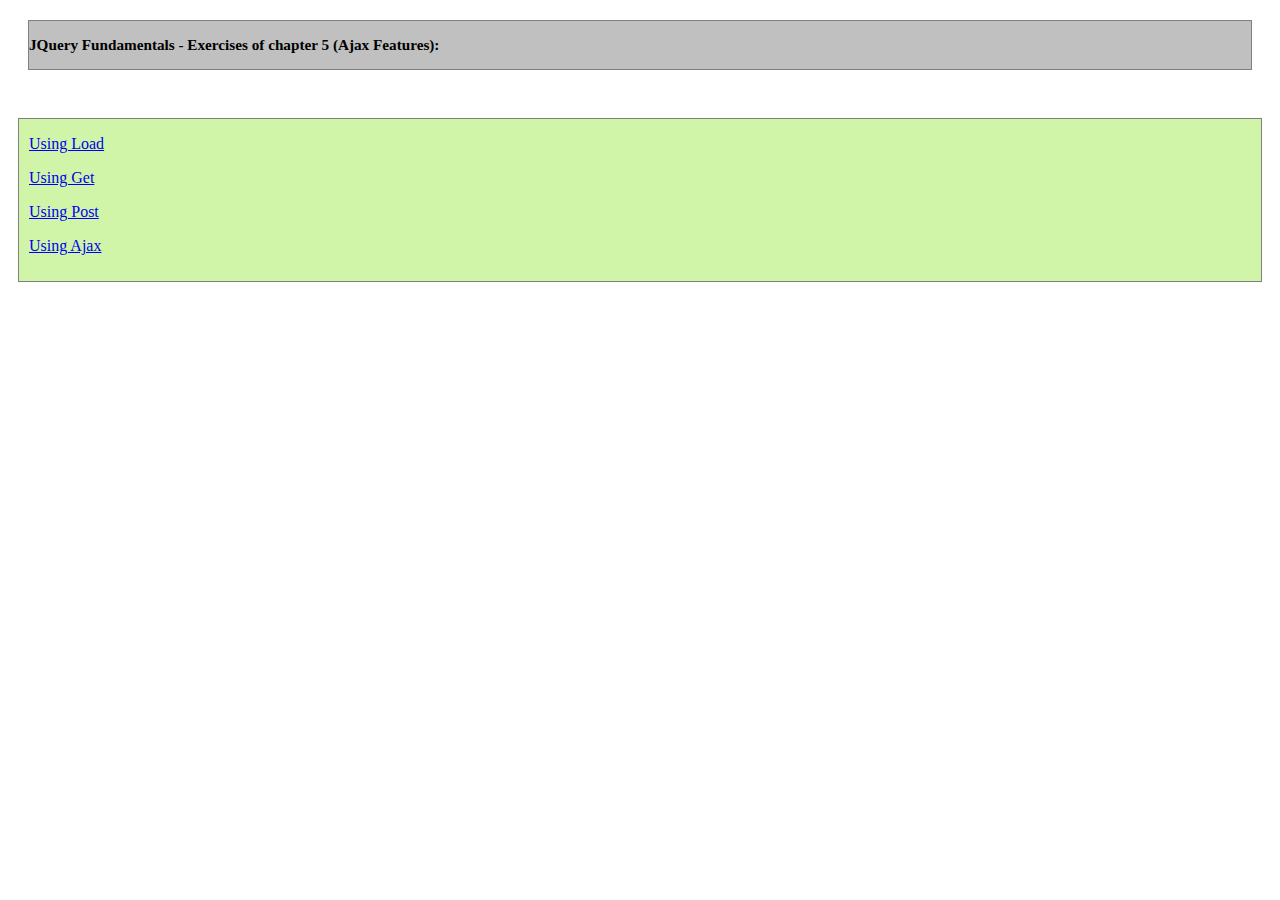
<file: JQueryAjaxFeatures/JQueryAjaxFeatures/Index.html>
﻿<!DOCTYPE html PUBLIC "-//W3C//DTD XHTML 1.0 Transitional//EN" "http://www.w3.org/TR/xhtml1/DTD/xhtml1-transitional.dtd">

<html xmlns="http://www.w3.org/1999/xhtml">
<head runat="server">
    <title>Index</title>    
    
    <link href="Styles/Chapter5.css" rel="stylesheet" type="text/css" />
        
</head>
<body> 

    <div style="border:1px solid Gray; background-color:Silver; margin:20px; font-family:Comic Sans MS; font-size:small">
        <h3>JQuery Fundamentals - Exercises of chapter 5 (Ajax Features):</h3>                
    </div>
    <br />

    <div class="LightGreenDiv infoContainer">
        <p><a href="UsingLoad.html">Using Load</a></p>
        <p><a href="UsingGet.html">Using Get</a></p>
        <p><a href="UsingPost.html">Using Post</a></p>
        <p><a href="UsingAjax.html">Using Ajax</a></p>
    </div>
            
</body>
</html>
</file>
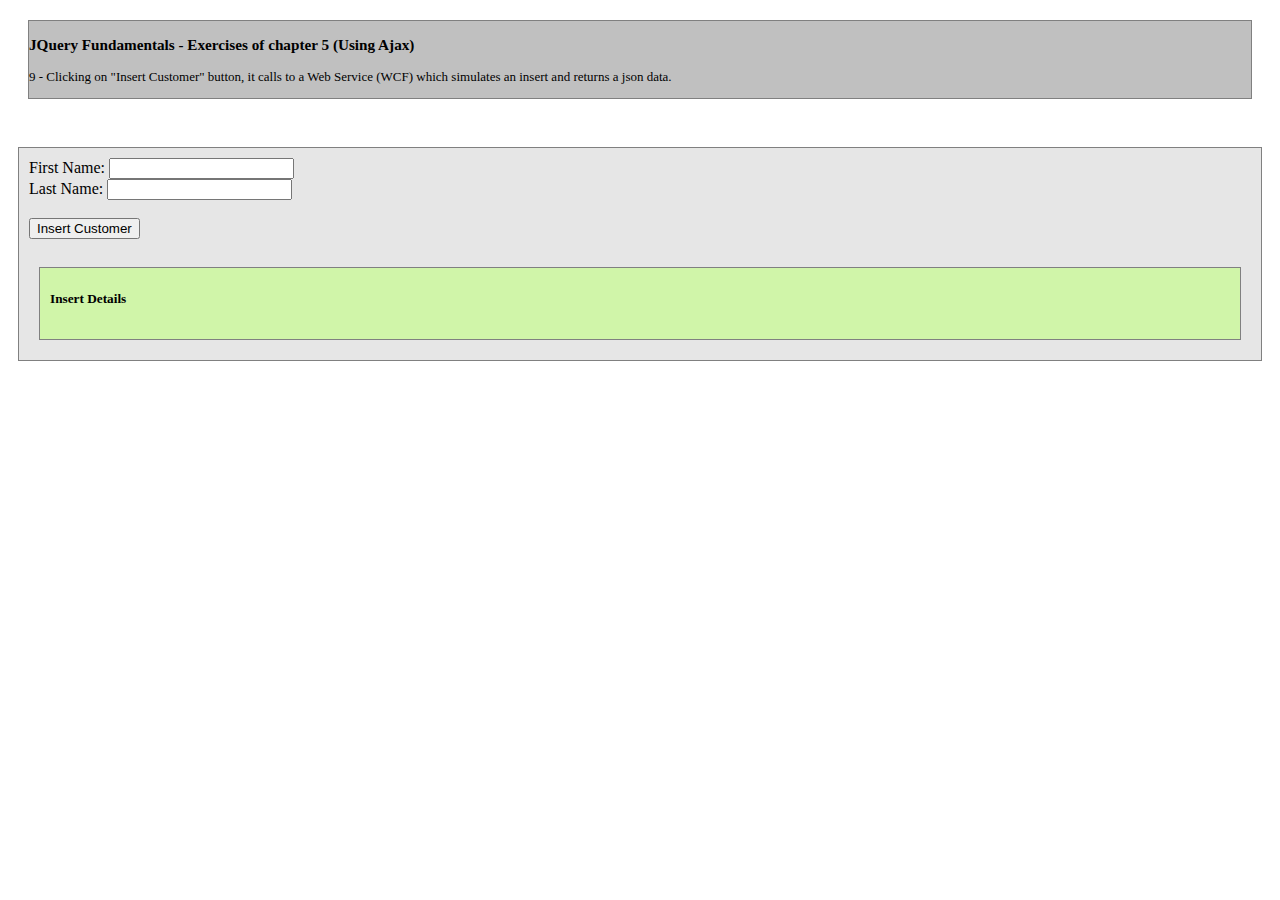
<file: JQueryAjaxFeatures/JQueryAjaxFeatures/UsingAjax.html>
﻿<!DOCTYPE html PUBLIC "-//W3C//DTD XHTML 1.0 Transitional//EN" "http://www.w3.org/TR/xhtml1/DTD/xhtml1-transitional.dtd">

<html xmlns="http://www.w3.org/1999/xhtml">
<head runat="server">
    <title>Index</title>    
    
    <link href="Styles/Chapter5.css" rel="stylesheet" type="text/css" />    

    <script src="Scripts/jquery-1.7.2.min.js" type="text/javascript"></script>
    <script src="Scripts/json-2.2.min.js" type="text/javascript"></script>
    <script src="Scripts/Chapter5.js" type="text/javascript"></script>

    <script type="text/javascript">
        $(document).ready(function () {

            WireEventsUsingAjax();

        });
    </script>

</head>
<body> 

    <div style="border:1px solid Gray; background-color:Silver; margin:20px; font-family:Comic Sans MS; font-size:small">
        <h3>JQuery Fundamentals - Exercises of chapter 5 (Using Ajax)</h3>        
        <p>9 - Clicking on "Insert Customer" button, it calls to a Web Service (WCF) which simulates an insert and returns a json data.</p>
    </div>
    <br />

    <div class="LightGrayDiv infoContainer">
        First Name: <input type="text" id="txtFirstName" />
        <br />
        Last Name: <input type="text" id="txtLastName" />
        <br />
        <br />
        <button id="myButton">Insert Customer</button>
        <br />
        <br />
        <div id="outputDiv" class="LightGreenDiv infoContainer">
            <h5>Insert Details</h5>
            <span id="spanInsert"></span>
        </div>
    </div>
            
</body>
</html>
</file>
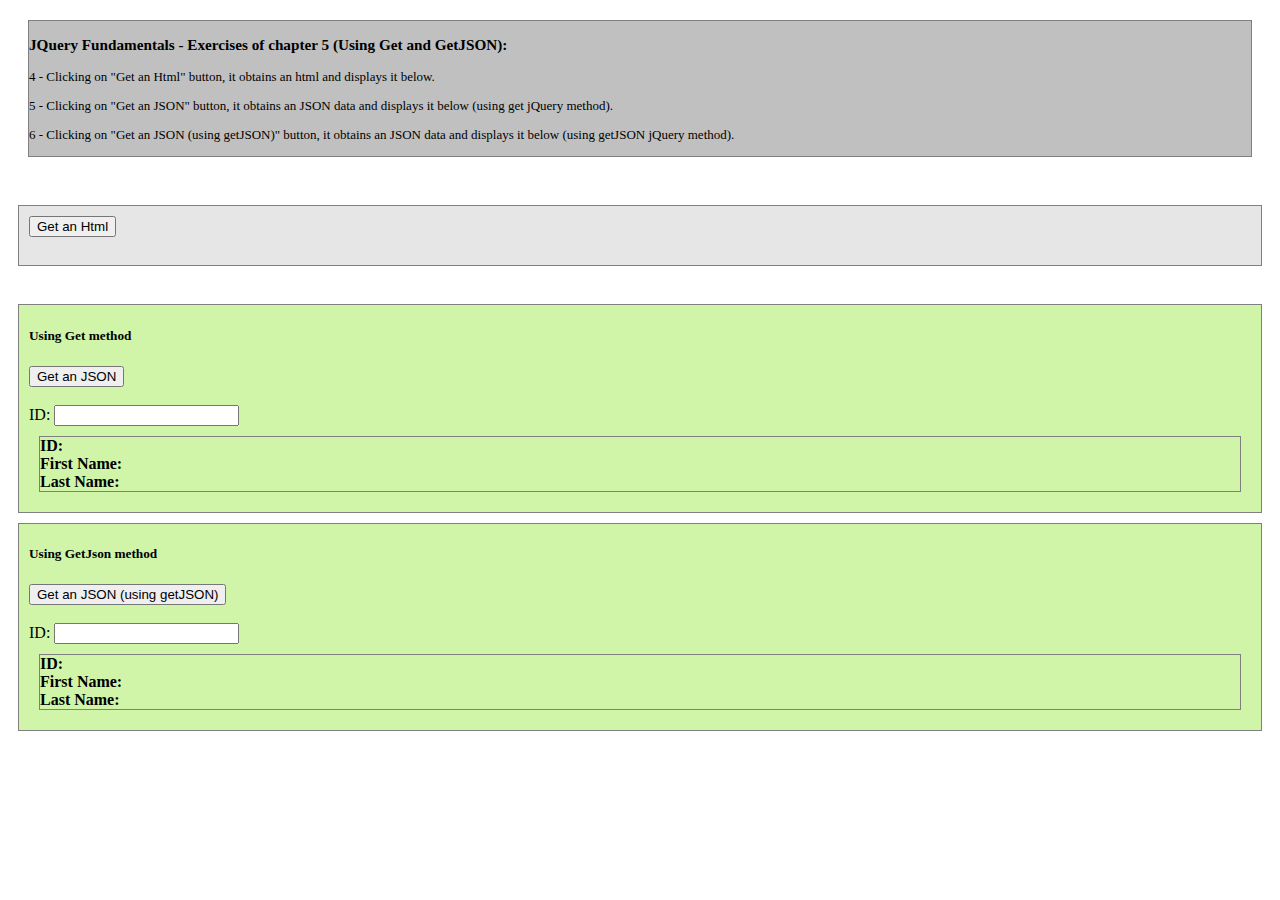
<file: JQueryAjaxFeatures/JQueryAjaxFeatures/UsingGet.html>
﻿<!DOCTYPE html PUBLIC "-//W3C//DTD XHTML 1.0 Transitional//EN" "http://www.w3.org/TR/xhtml1/DTD/xhtml1-transitional.dtd">

<html xmlns="http://www.w3.org/1999/xhtml">
<head runat="server">
    <title>Index</title>    
    
    <link href="Styles/Chapter5.css" rel="stylesheet" type="text/css" />

    <script src="Scripts/jquery-1.7.2.min.js" type="text/javascript"></script>
    <script src="Scripts/Chapter5.js" type="text/javascript"></script>

    <script type="text/javascript">
        $(document).ready(function () {

            WireEventsUsingGet();

        });
    </script>

</head>
<body> 
    <div style="border:1px solid Gray; background-color:Silver; margin:20px; font-family:Comic Sans MS; font-size:small">
        <h3>JQuery Fundamentals - Exercises of chapter 5 (Using Get and GetJSON):</h3>        
        <p>4 - Clicking on "Get an Html" button, it obtains an html and displays it below.</p>
        <p>5 - Clicking on "Get an JSON" button, it obtains an JSON data and displays it below (using get jQuery method).</p>
        <p>6 - Clicking on "Get an JSON (using getJSON)" button, it obtains an JSON data and displays it below (using getJSON jQuery method).</p>
    </div>
    <br />
    <div class="LightGrayDiv infoContainer">
        <button id="myButton1">Get an Html</button>        
        <div id="outputDiv" ></div>
        <br />                
    </div>
    <br />    
    <div class="LightGreenDiv infoContainer">        
        <h5>Using Get method</h5>
        <button id="myButton2">Get an JSON</button>
        <br />
        <br />
        <label>ID: </label><input id="txtCustomerID"/>        
        <div class="infoContainer" >
            <label class="infoTitle">ID: </label><label id="lblID"></label>
            <br />
            <label class="infoTitle">First Name: </label><label id="lblFirst"></label>
            <br />
            <label class="infoTitle">Last Name: </label><label id="lblLast"></label>                        
        </div>
    </div>    

    <div class="LightGreenDiv infoContainer">        
        <h5>Using GetJson method</h5>
        <button id="myButton3">Get an JSON (using getJSON)</button>
        <br />
        <br />
        <label>ID: </label><input id="txtCustomerID3"/>        
        <div class="infoContainer" >
            <label class="infoTitle">ID: </label><label id="lblID3"></label>
            <br />
            <label class="infoTitle">First Name: </label><label id="lblFirst3"></label>
            <br />
            <label class="infoTitle">Last Name: </label><label id="lblLast3"></label>                        
        </div>
    </div>    

</body>
</html>
</file>
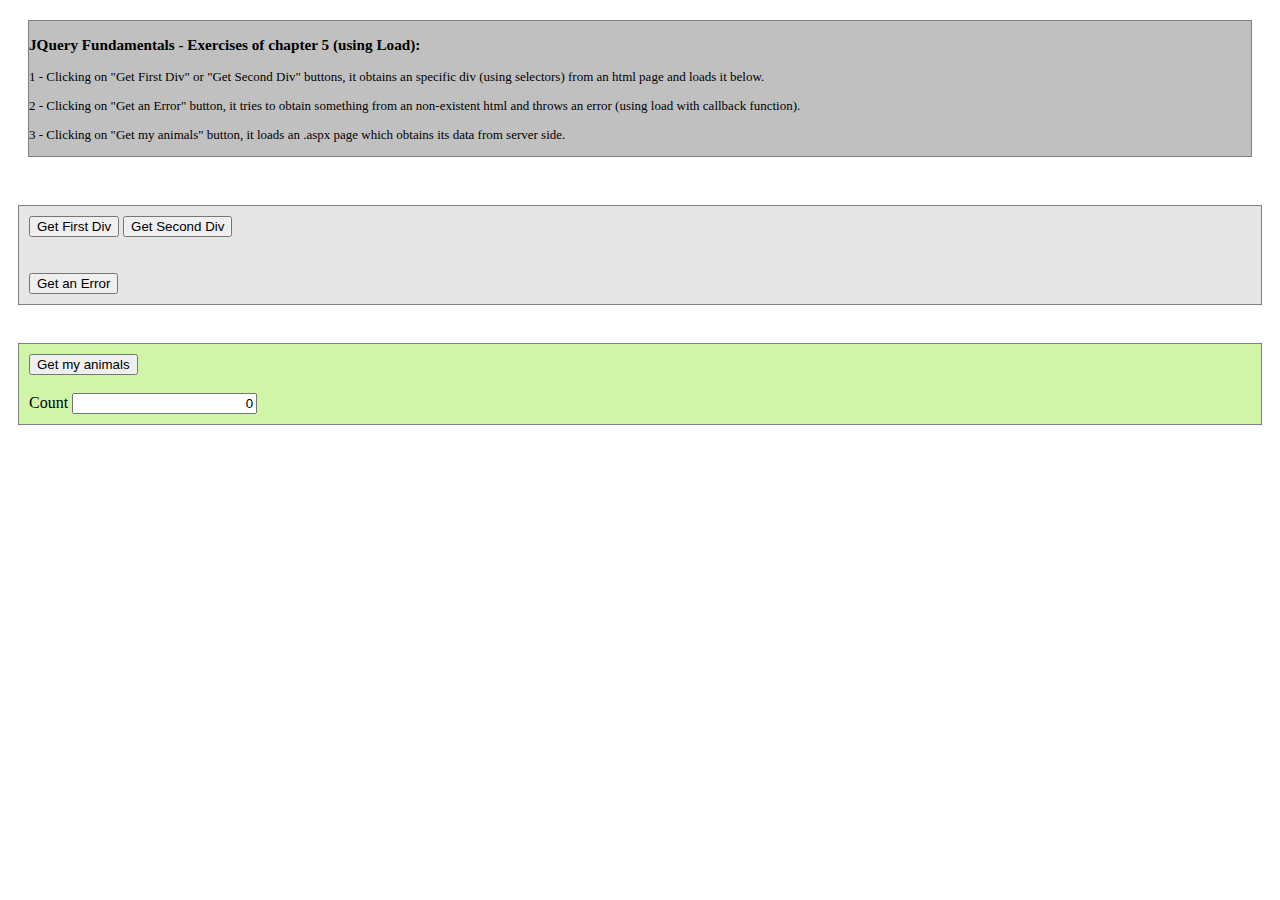
<file: JQueryAjaxFeatures/JQueryAjaxFeatures/UsingLoad.html>
﻿<!DOCTYPE html PUBLIC "-//W3C//DTD XHTML 1.0 Transitional//EN" "http://www.w3.org/TR/xhtml1/DTD/xhtml1-transitional.dtd">

<html xmlns="http://www.w3.org/1999/xhtml">
<head runat="server">
    <title>Index</title>    
    
    <link href="Styles/Chapter5.css" rel="stylesheet" type="text/css" />

    <script src="Scripts/jquery-1.7.2.min.js" type="text/javascript"></script>
    <script src="Scripts/Chapter5.js" type="text/javascript"></script>

    <script type="text/javascript">
        $(document).ready(function () {

            WireEventsUsingLoad();

        });
    </script>

</head>
<body> 
    <div style="border:1px solid Gray; background-color:Silver; margin:20px; font-family:Comic Sans MS; font-size:small">
        <h3>JQuery Fundamentals - Exercises of chapter 5 (using Load):</h3>
        <p>1 - Clicking on "Get First Div" or "Get Second Div" buttons, it obtains an specific div (using selectors) from an html page and loads it below.</p>       
        <p>2 - Clicking on "Get an Error" button, it tries to obtain something from an non-existent html and throws an error (using load with callback function).</p>
        <p>3 - Clicking on "Get my animals" button, it loads an .aspx page which obtains its data from server side.</p>        
    </div>
    <br />
    <div class="LightGrayDiv infoContainer">
        <button id="myButton1">Get First Div</button>
        <button id="myButton2">Get Second Div</button>
        <div id="outputDiv" ></div>
        <br />
        <br />
        <div>
            <button id="myErrorButton">Get an Error</button>
        </div>        
    </div>
    <br />    
    <div class="LightGreenDiv infoContainer">
        <div style="padding-top:10px">            
            <button id="btnAnimals">Get my animals</button> 
            <br />
            <br />
            <label>Count</label>&nbsp<input id="txtCountAnimals" type="text" value="0" style="text-align:right" />
        </div>
        <div id="divAnimals" ></div>
    </div>

</body>
</html>
</file>
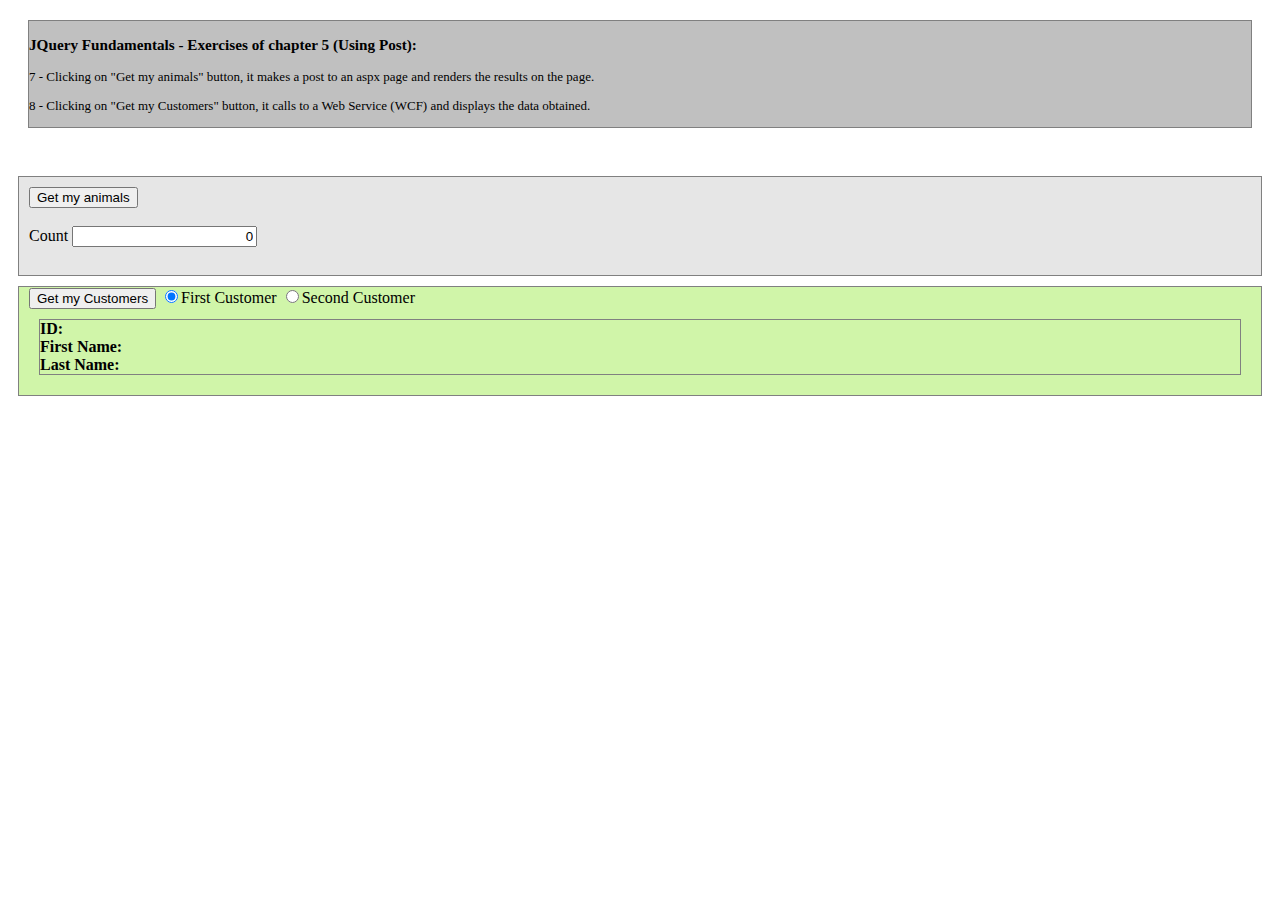
<file: JQueryAjaxFeatures/JQueryAjaxFeatures/UsingPost.html>
﻿<!DOCTYPE html PUBLIC "-//W3C//DTD XHTML 1.0 Transitional//EN" "http://www.w3.org/TR/xhtml1/DTD/xhtml1-transitional.dtd">

<html xmlns="http://www.w3.org/1999/xhtml">
<head runat="server">
    <title>Index</title>    
    
    <link href="Styles/Chapter5.css" rel="stylesheet" type="text/css" />

    <script src="Scripts/jquery-1.7.2.min.js" type="text/javascript"></script>
    <script src="Scripts/Chapter5.js" type="text/javascript"></script>

    <script type="text/javascript">
        $(document).ready(function () {

            WireEventsUsingPost();

        });
    </script>

</head>
<body> 

    <div style="border:1px solid Gray; background-color:Silver; margin:20px; font-family:Comic Sans MS; font-size:small">
        <h3>JQuery Fundamentals - Exercises of chapter 5 (Using Post):</h3>        
        <p>7 - Clicking on "Get my animals" button, it makes a post to an aspx page and renders the results on the page.</p>        
        <p>8 - Clicking on "Get my Customers" button, it calls to a Web Service (WCF) and displays the data obtained.</p>        
    </div>
    <br />

    <div class="LightGrayDiv infoContainer">
        <button id="myButton1">Get my animals</button>                
        <br />
        <br />
        <label>Count</label>&nbsp<input id="txtCountAnimals" type="text" value="0" style="text-align:right" />
        <br />
        <br />
        <div id="outputDiv" ></div>                        
    </div>        

    <div class="LightGreenDiv infoContainer">
        <button id="myButton2">Get my Customers</button>        
            <input class="customerOption" type="radio" name="customer" value="0" checked="checked"/>First Customer
            <input class="customerOption" type="radio" name="customer" value="1" />Second Customer
        <br />        
        <div class="infoContainer" >
            <label class="infoTitle">ID: </label><label id="lblID"></label>
            <br />
            <label class="infoTitle">First Name: </label><label id="lblFirst"></label>
            <br />
            <label class="infoTitle">Last Name: </label><label id="lblLast"></label>                        
        </div>
    </div>

</body>
</html>
</file>
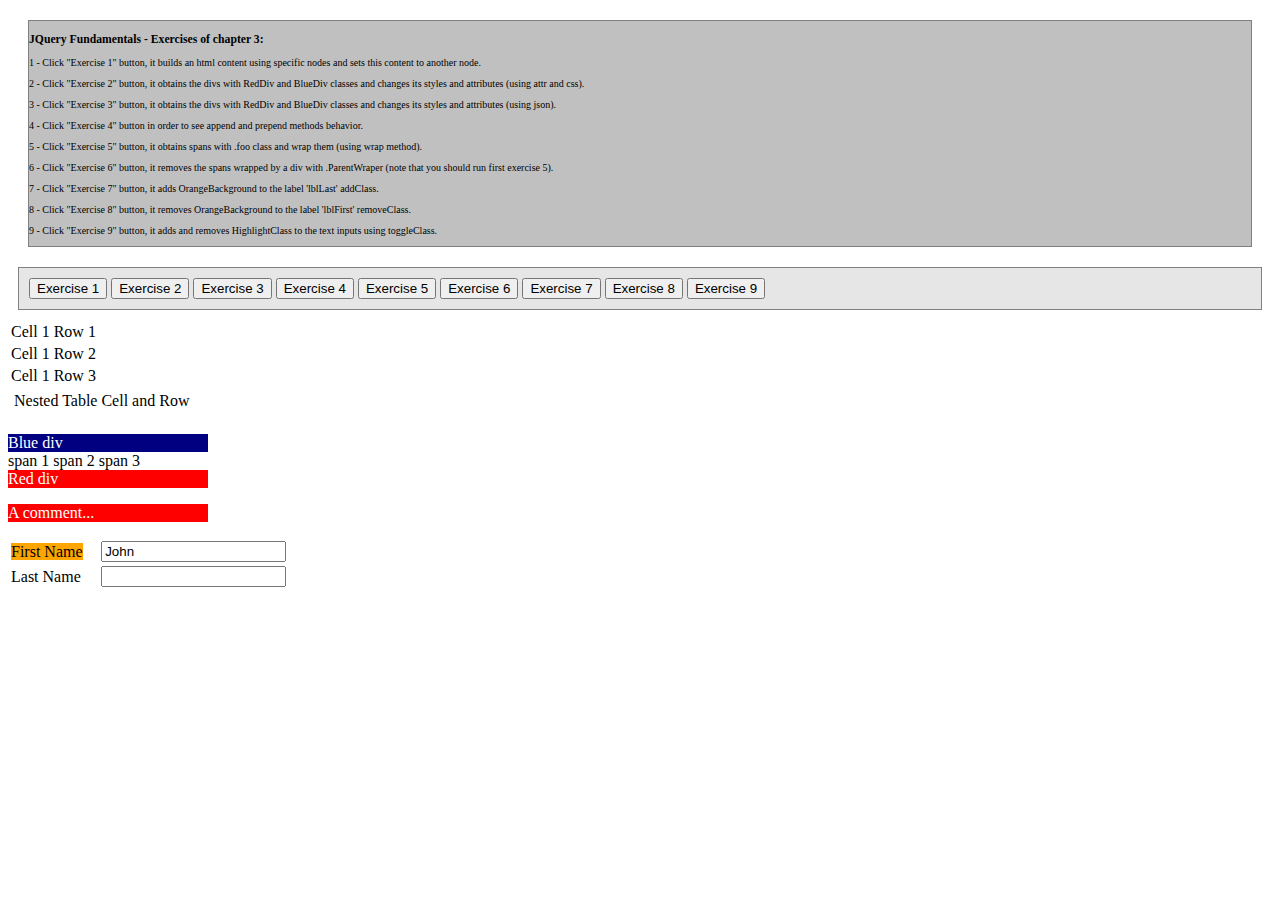
<file: JQueryDOM/JQueryDOM/Default.html>
﻿<!DOCTYPE html PUBLIC "-//W3C//DTD XHTML 1.0 Transitional//EN" "http://www.w3.org/TR/xhtml1/DTD/xhtml1-transitional.dtd">

<html xmlns="http://www.w3.org/1999/xhtml">
<head runat="server">
    <title>Index</title>    
    
    <link href="Styles/Chapter3.css" rel="stylesheet" type="text/css" />

    <script src="Scripts/jquery-1.6.4.min.js" type="text/javascript"></script>
    <script src="Scripts/Chapter3.js" type="text/javascript"></script>    

</head>
<body> 
    <div style="border:1px solid Gray; background-color:Silver; margin:20px; font-family:Comic Sans MS; font-size:x-small">
        <h3>JQuery Fundamentals - Exercises of chapter 3:</h3>
        <p>1 - Click "Exercise 1" button, it builds an html content using specific nodes and sets this content to another node.</p>
        <p>2 - Click "Exercise 2" button, it obtains the divs with RedDiv and BlueDiv classes and changes its styles and attributes (using attr and css).</p>
        <p>3 - Click "Exercise 3" button, it obtains the divs with RedDiv and BlueDiv classes and changes its styles and attributes (using json).</p>
        <p>4 - Click "Exercise 4" button in order to see append and prepend methods behavior.</p>        
        <p>5 - Click "Exercise 5" button, it obtains spans with .foo class and wrap them (using wrap method).</p>
        <p>6 - Click "Exercise 6" button, it removes the spans wrapped by a div with .ParentWraper (note that you should run first exercise 5).</p>
        <p>7 - Click "Exercise 7" button, it adds OrangeBackground to the label 'lblLast' addClass.</p>        
        <p>8 - Click "Exercise 8" button, it removes OrangeBackground to the label 'lblFirst' removeClass.</p>        
        <p>9 - Click "Exercise 9" button, it adds and removes HighlightClass to the text inputs using toggleClass.</p>        
    </div>
    <div class="LightGrayDiv infoContainer">
        <button id="button1" onclick="exerciseOne()">Exercise 1</button>
        <button id="button2" onclick="exerciseTwo()">Exercise 2</button>
        <button id="button3" onclick="exerciseThree()">Exercise 3</button>
        <button id="button4" onclick="exerciseFour()">Exercise 4</button>
        <button id="button5" onclick="exerciseFive()">Exercise 5</button>
        <button id="button6" onclick="exerciseSix()">Exercise 6</button>
        <button id="button7" onclick="exerciseSeven()">Exercise 7</button>        
        <button id="button8" onclick="exerciseEight()">Exercise 8</button>        
        <button id="button9" onclick="exerciseNine()">Exercise 9</button>        
    </div>

    <div id="OutputDiv"></div>

    <div id="TableContainerDiv" title="Contains Table">
        <table id="DataTable">
          <tr>
             <td>Cell 1 Row 1</td>
          </tr>
          <tr>
             <td>Cell 1 Row 2</td>
          </tr>
          <tr>
             <td>Cell 1 Row 3</td>
          </tr>
          <tr>
             <td>
                <table style="width:100%">
                    <tr>
                        <td>Nested Table Cell and Row</td>
                    </tr>
                </table>
             </td>
          </tr>
        </table>
        <br />
    </div>
    <div class="BlueDiv">
        <span>Blue div</span>
    </div>    
    <span class="foo">span 1</span>
    <span class="foo">span 2</span>
    <span class="foo">span 3</span>
    <br />
    <div class="RedDiv">
        <span>Red div</span>
    </div>
    <p class="RedDiv">
        A comment...
    </p>
    <table style="width:300px;">
            <tr>
                <td style="width:30%;"><label id="lblFirst" class="OrangeBackground">First Name</label></td>
                <td style="width:70%;"><input id="FirstNameTextBox" value="John" onfocus="FocusBlur(this)" onblur="FocusBlur(this)" type="text" /></td>
            </tr>
            <tr>
                <td><label id="lblLast">Last Name</label></td>
                <td><input id="LastNameTextBox"  onfocus="FocusBlur(this)" onblur="FocusBlur(this)" type="text" /></td>
            </tr>
    </table>    
</body>
</html>
</file>
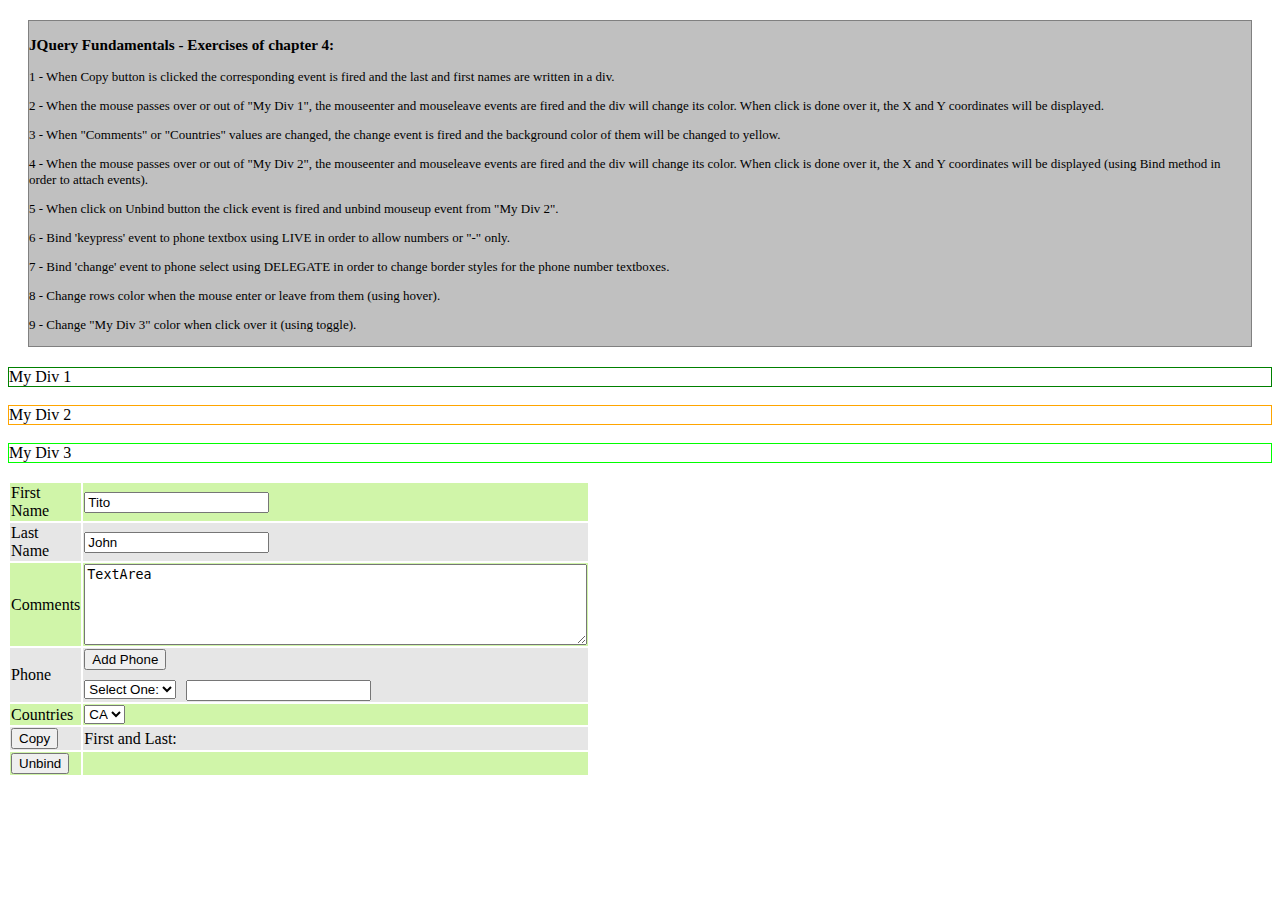
<file: JQueryHandlingEvents/JQueryHandlingEvents/Default.html>
﻿<!DOCTYPE html PUBLIC "-//W3C//DTD XHTML 1.0 Transitional//EN" "http://www.w3.org/TR/xhtml1/DTD/xhtml1-transitional.dtd">

<html xmlns="http://www.w3.org/1999/xhtml">
<head runat="server">
    <title>Index</title>    
    
    <link href="Styles/Chapter4.css" rel="stylesheet" type="text/css" />

    <script src="Scripts/jquery-1.6.4.min.js" type="text/javascript"></script>
    <script src="Scripts/Chapter4.js" type="text/javascript"></script>

    <script type="text/javascript">    

        // DOM ready
        $(document).ready(function () {
            var mytable = $('#MyTable');
            $('tr:even', mytable).addClass('LigthEvenRowClass');
            $('tr:odd', mytable).addClass('LigthOddRowClass');
            WireEvents();
        });        
                      
    </script>

</head>
<body> 
    <div style="border:1px solid Gray; background-color:Silver; margin:20px; font-family:Comic Sans MS; font-size:small">
        <h3>JQuery Fundamentals - Exercises of chapter 4:</h3>
        <p>1 - When Copy button is clicked the corresponding event is fired and the last and first names are written in a div.</p>
        <p>2 - When the mouse passes over or out of "My Div 1", the mouseenter and mouseleave events are fired and the div will change its color.
            When click is done over it, the X and Y coordinates will be displayed.</p>
        <p>3 - When "Comments" or "Countries" values are changed, the change event is fired and the background color of them will be changed to yellow.</p>
        <p>4 - When the mouse passes over or out of "My Div 2", the mouseenter and mouseleave events are fired and the div will change its color.
            When click is done over it, the X and Y coordinates will be displayed (using Bind method in order to attach events).</p>
        <p>5 - When click on Unbind button the click event is fired and unbind mouseup event from "My Div 2".</p>        
        <p>6 - Bind 'keypress' event to phone textbox using LIVE in order to allow numbers or "-" only.</p>
        <p>7 - Bind 'change' event to phone select using DELEGATE in order to change border styles for the phone number textboxes.</p>
        <p>8 - Change rows color when the mouse enter or leave from them (using hover).</p>
        <p>9 - Change "My Div 3" color when click over it (using toggle).</p>
    </div>
    <div id="MyDiv" class="GreenBorder">My Div 1</div>
    <br />
    <div id="MyDiv2" class="OrangeBorder">My Div 2</div>
    <br />
    <div id="MyDiv3" class="LimeBorder">My Div 3</div>
    <br />
    <form id="form1" runat="server">
        <table id="MyTable" style="width:300px;">
            <tr>
                <td style="width:30%;">First Name</td>
                <td style="width:70%;"><input id="FirstNameTextBox" type="text" value="Tito" /></td>
            </tr>
            <tr>
                <td>Last Name</td>
                <td><input id="LastNameTextBox" type="text" value="John" /></td>
            </tr>
            <tr>
                <td>Comments</td>
                <td><textarea rows="5" cols="60" id="CommentsTextBox" class="MyInput">TextArea</textarea></td>
            </tr>
            <tr>
                <td>Phone</td>
                <td>
                    <input type="button" id="addPhone" value="Add Phone" />
                    <div id="phonesDiv" style="margin-top:10px">
                        <div class="phoneTypeDiv" style="float:left; margin-right:10px">
                            <select class="phoneType">
                                <option value="" selected="selected">Select One:</option>
                                <option value="Mobile">Mobile</option>
                                <option value="Office">Office</option>
                            </select>
                        </div>
                        <div class="phoneNumberDiv">
                            <input type="text" class="phoneNumber" maxlength="12" />
                        </div>                        
                    </div>
                </td>                
            </tr>           
            <tr>
                <td>Countries</td>
                <td>
                <select id="sel" class="MyInput">
                    <option value="AZ">AZ</option>
                    <option value="CA" selected="true">CA</option>
                </select></td>                
            </tr>
            <tr>
                <td><input id="button1" type="button" value="Copy" /></td>
                <td>
                    <div id="outputDiv">First and Last: </div>
                </td>
            </tr>
            <tr>
                <td><input id="button2" type="button" value="Unbind" /></td>
                <td>
                    <div id="outputDiv2"></div>
                </td>
            </tr>
        </table>
        <br />        

    </form>
</body>
</html>
</file>
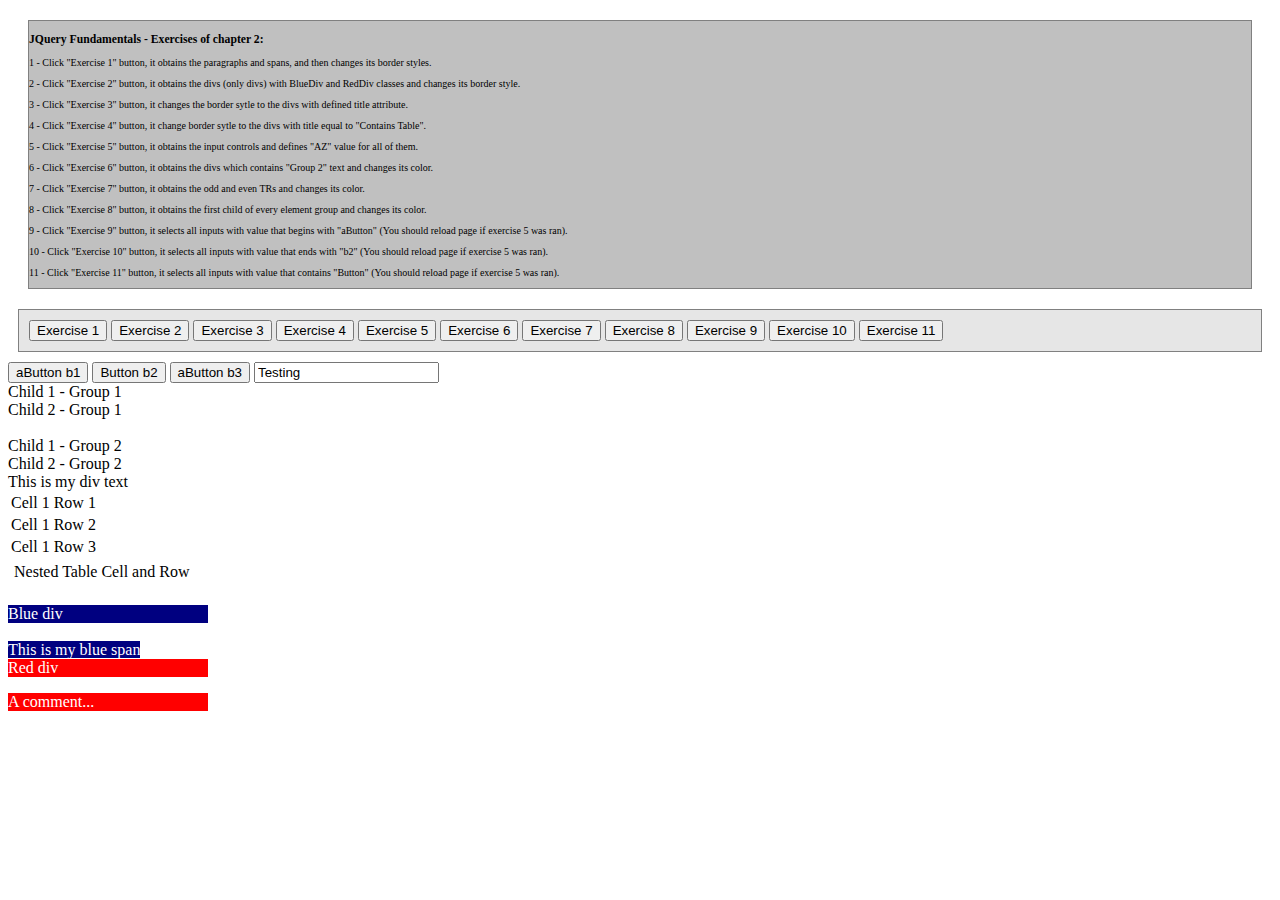
<file: jQuerySelectors/jQuerySelectors/Default.html>
﻿<!DOCTYPE html PUBLIC "-//W3C//DTD XHTML 1.0 Transitional//EN" "http://www.w3.org/TR/xhtml1/DTD/xhtml1-transitional.dtd">

<html xmlns="http://www.w3.org/1999/xhtml">
<head runat="server">
    <title>Index</title>    
    
    <link href="Styles/Chapter2.css" rel="stylesheet" type="text/css" />

    <script src="Scripts/jquery-1.6.4.min.js" type="text/javascript"></script>
    <script src="Scripts/Chapter2.js" type="text/javascript"></script>

    <script type="text/javascript">    

        // DOM ready
        $(document).ready(function () {

        });        
                      
    </script>

</head>
<body> 
    <div style="border:1px solid Gray; background-color:Silver; margin:20px; font-family:Comic Sans MS; font-size:x-small">
        <h3>JQuery Fundamentals - Exercises of chapter 2:</h3>
        <p>1 - Click "Exercise 1" button, it obtains the paragraphs and spans, and then changes its border styles.</p>        
        <p>2 - Click "Exercise 2" button, it obtains the divs (only divs) with BlueDiv and RedDiv classes and changes its border style.</p>
        <p>3 - Click "Exercise 3" button, it changes the border sytle to the divs with defined title attribute.</p>
        <p>4 - Click "Exercise 4" button, it change border sytle to the divs with title equal to "Contains Table".</p>        
        <p>5 - Click "Exercise 5" button, it obtains the input controls and defines "AZ" value for all of them.</p>
        <p>6 - Click "Exercise 6" button, it obtains the divs which contains "Group 2" text and changes its color.</p>
        <p>7 - Click "Exercise 7" button, it obtains the odd and even TRs and changes its color.</p>
        <p>8 - Click "Exercise 8" button, it obtains the first child of every element group and changes its color.</p>
        <p>9 - Click "Exercise 9" button, it selects all inputs with value that begins with "aButton" (You should reload page if exercise 5 was ran).</p>
        <p>10 - Click "Exercise 10" button, it selects all inputs with value that ends with "b2" (You should reload page if exercise 5 was ran).</p>
        <p>11 - Click "Exercise 11" button, it selects all inputs with value that contains "Button" (You should reload page if exercise 5 was ran).</p>
    </div>
    <div class="LightGrayDiv infoContainer">
        <button id="button1" onclick="exerciseOne()">Exercise 1</button>
        <button id="button2" onclick="exerciseTwo()">Exercise 2</button>
        <button id="button3" onclick="exerciseThree()">Exercise 3</button>
        <button id="button4" onclick="exerciseFour()">Exercise 4</button>
        <button id="button5" onclick="exerciseFive()">Exercise 5</button>
        <button id="button6" onclick="exerciseSix()">Exercise 6</button>
        <button id="button7" onclick="exerciseSeven()">Exercise 7</button>
        <button id="button8" onclick="exerciseEight()">Exercise 8</button>
        <button id="button9" onclick="exerciseNine()">Exercise 9</button>
        <button id="button10" onclick="exerciseTen()">Exercise 10</button>
        <button id="button11" onclick="exerciseEleven()">Exercise 11</button>
    </div>

    <div>
        <input type="button" value="aButton b1" />
        <input type="button" value="Button b2" />
        <input type="button" value="aButton b3" />
        <input type="text" value="Testing"/>
    </div>
    <div id="group1">
        <span>Child 1 - Group 1</span>
        <br />
        <span>Child 2 - Group 1</span>
    </div>
    <br />
    <div id="group2">
        <span>Child 1 - Group 2</span>
        <br />
        <span>Child 2 - Group 2</span>
    </div>
    <div id="TestDiv" title="Div Title asdf asdfsdf asdf">
        This is my div text
    </div>
    <div title="Contains Table">
        <table id="DataTable">
          <tr>
             <td>Cell 1 Row 1</td>
          </tr>
          <tr>
             <td>Cell 1 Row 2</td>
          </tr>
          <tr>
             <td>Cell 1 Row 3</td>
          </tr>
          <tr>
             <td>
                <table style="width:100%">
                    <tr>
                        <td>Nested Table Cell and Row</td>
                    </tr>
                </table>
             </td>
          </tr>
        </table>
        <br />
    </div>
    <div class="BlueDiv">
        <span>Blue div</span>
    </div>
    <br />
    <span class="BlueDiv">This is my blue span</span>
    <br />
    <div class="RedDiv">
        <span>Red div</span>
    </div>
    <p class="RedDiv">
        A comment...
    </p>    
</body>
</html>
</file>
<file: JQueryAjaxFeatures/JQueryAjaxFeatures/Styles/Chapter5.css>
﻿.BlueDiv  
{
    background-color: Navy; 
    color: White; 
    width: 200px; 
}
        
.RedDiv 
{ 
    background-color: Red; 
    color: White; 
    width: 200px;
}

.GreenBorder { border: 1px solid Green; }
.OrangeBorder { border: 1px solid Orange; }
.LimeBorder { border: 1px solid Lime; }
.RedText { color: Red; }
.OrangeText { color: Orange; }
.OliveBackground { background-color: Olive; }
.HighlightClass { background-color: yellow; }
.DashedBorder { border-style: dashed; }
.DottedBorder { border-style: dotted; }
.LigthEvenRowClass { background-color: #D0F5A9; }
.DarkEvenRowClass { background-color: #58FA58; }
.LigthOddRowClass { background-color: #E6E6E6; }
.DarkOddRowwClass { background-color: #A4A4A4; }

.LightGrayDiv 
{ 
    background-color: #E6E6E6; 
    padding: 10px;
}

.LightGreenDiv 
{ 
    background-color: #D0F5A9; 
    padding-left: 10px;
    padding-bottom: 10px;
    padding-right: 10px;    
}

.animalsTable 
{
    width: 400px;    
}

.animalsTable th
{
    text-align: left;
    background-color: Gray;
}

.infoContainer 
{
    border: 1px solid gray;
    margin: 10px;    
}

.infoContainer .infoTitle
{
    font-weight: bold;
}

.notVisibleDiv 
{
    display: none;
}
</file>
<file: JQueryDOM/JQueryDOM/Styles/Chapter3.css>
﻿.BlueDiv  
{
    background-color: Navy; 
    color: White; 
    width: 200px; 
}
        
.RedDiv 
{ 
    background-color: Red; 
    color: White; 
    width: 200px;
}

.OrangeBackground { background-color: Orange; }
.GreenBorder { border: 1px solid Green; }
.OrangeBorder { border: 1px solid Orange; }
.LimeBorder { border: 1px solid Lime; }
.RedText { color: Red; }
.OrangeText { color: Orange; }
.OliveBackground { background-color: Olive; }
.HighlightClass { background-color: yellow; }
.DashedBorder { border-style: dashed; }
.DottedBorder { border-style: dotted; }
.LigthEvenRowClass { background-color: #D0F5A9; }
.DarkEvenRowClass { background-color: #58FA58; }
.LigthOddRowClass { background-color: #E6E6E6; }
.DarkOddRowwClass { background-color: #A4A4A4; }

.LightGrayDiv 
{ 
    background-color: #E6E6E6; 
    padding: 10px;
}

.LightGreenDiv 
{ 
    background-color: #D0F5A9; 
    padding-left: 10px;
    padding-bottom: 10px;
    padding-right: 10px;    
}

.infoContainer 
{
    border: 1px solid gray;
    margin: 10px;    
}
</file>
<file: JQueryHandlingEvents/JQueryHandlingEvents/Styles/Chapter4.css>
﻿.BlueDiv  
{
    background-color: Navy; 
    color: White; 
    width: 200px; 
}
        
.RedDiv 
{ 
    background-color: Red; 
    color: White; 
    width: 200px;
}

.GreenBorder { border: 1px solid Green; }
.OrangeBorder { border: 1px solid Orange; }
.LimeBorder { border: 1px solid Lime; }
.RedText { color: Red; }
.OrangeText { color: Orange; }
.OliveBackground { background-color: Olive; }
.HighlightClass { background-color: yellow; }
.DashedBorder { border-style: dashed; }
.DottedBorder { border-style: dotted; }
.LigthEvenRowClass { background-color: #D0F5A9; }
.DarkEvenRowClass { background-color: #58FA58; }
.LigthOddRowClass { background-color: #E6E6E6; }
.DarkOddRowwClass { background-color: #A4A4A4; }
</file>
<file: jQuerySelectors/jQuerySelectors/Styles/Chapter2.css>
﻿.BlueDiv  
{
    background-color: Navy; 
    color: White; 
    width: 200px; 
}
        
.RedDiv 
{ 
    background-color: Red; 
    color: White; 
    width: 200px;
}

.OrangeBackground { background-color: Orange; }
.GreenBorder { border: 1px solid Green; }
.OrangeBorder { border: 1px solid Orange; }
.LimeBorder { border: 1px solid Lime; }
.RedText { color: Red; }
.OrangeText { color: Orange; }
.OliveBackground { background-color: Olive; }
.HighlightClass { background-color: yellow; }
.DashedBorder { border-style: dashed; }
.DottedBorder { border-style: dotted; }
.LigthEvenRowClass { background-color: #D0F5A9; }
.DarkEvenRowClass { background-color: #58FA58; }
.LigthOddRowClass { background-color: #E6E6E6; }
.DarkOddRowwClass { background-color: #A4A4A4; }

.LightGrayDiv 
{ 
    background-color: #E6E6E6; 
    padding: 10px;
}

.LightGreenDiv 
{ 
    background-color: #D0F5A9; 
    padding-left: 10px;
    padding-bottom: 10px;
    padding-right: 10px;    
}

.infoContainer 
{
    border: 1px solid gray;
    margin: 10px;    
}
</file>
